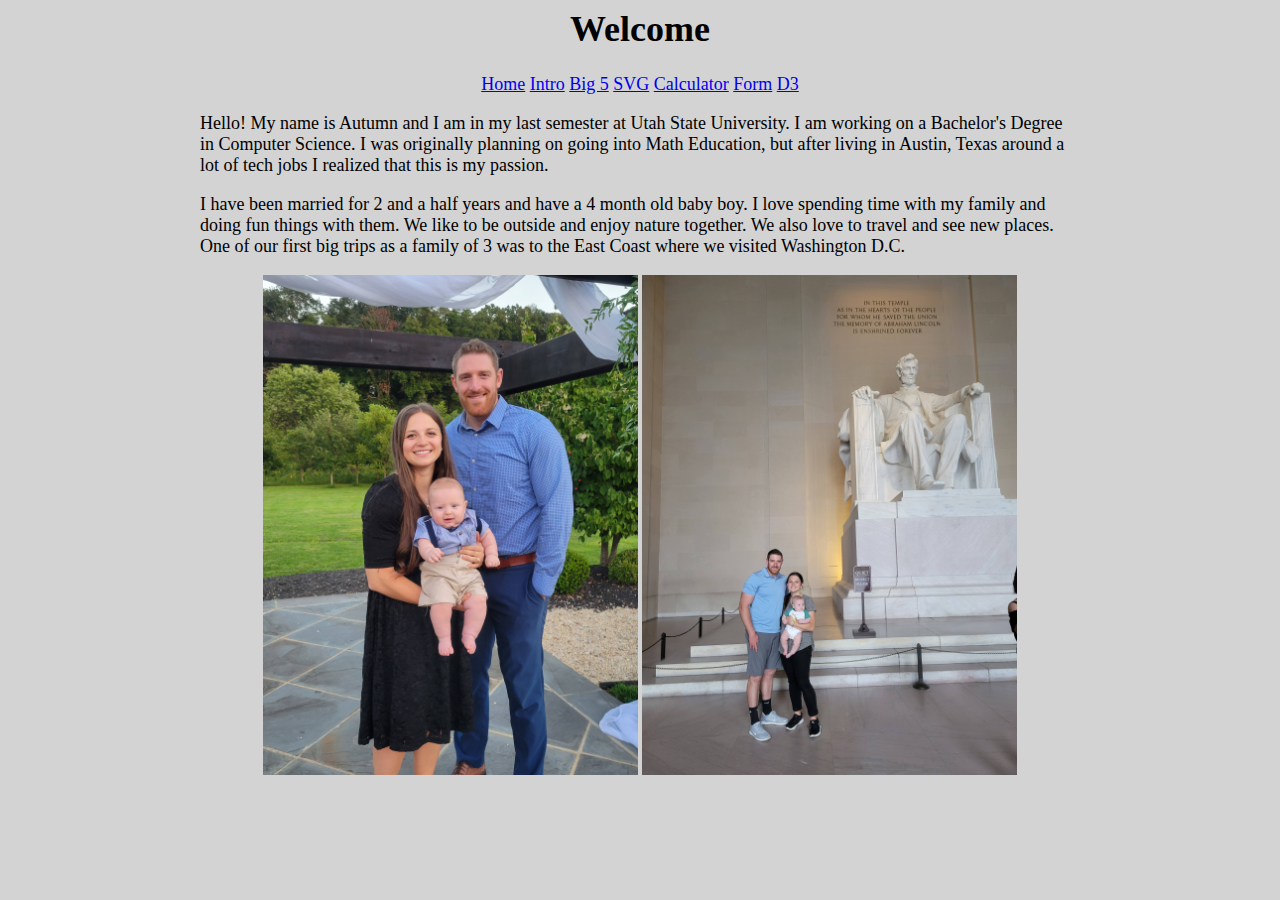
<file: index.html>
<html lang="en">
    <head>
        <meta charset="utf-8"/>
        <link rel="stylesheet" href="style.css" type="text/css"/>
        <title>Home</title>
    </head>
    <body>
        <h1 class="center">Welcome</h1>
        <span class="center">
            <a href="index.html">Home</a>
            <a href="introduction.html">Intro</a>
            <a href="big5.html">Big 5</a>
            <a href="svg.html">SVG</a>
            <a href="calculator.html">Calculator</a>
            <a href="form.html">Form</a>
            <a href="d3event.html">D3</a>
        </span>
        <p>Hello! My name is Autumn and I am in my last semester at Utah State University.
            I am working on a Bachelor's Degree in Computer Science. I was originally planning
            on going into Math Education, but after living in Austin, Texas around a lot of tech
            jobs I realized that this is my passion.
        </p>
        <p>
            I have been married for 2 and a half years and have a 4 month old baby boy. I love 
            spending time with my family and doing fun things with them. We like to be outside and
            enjoy nature together. We also love to travel and see new places. One of our first big 
            trips as a family of 3 was to the East Coast where we visited Washington D.C.
        </p>
        <span class="center">
            <img src="family.jpg" class="picture" alt="Family">
            <img src="travel.jpg" class="picture" alt="Travel">
        </span>
        
    </body>
</html>
</file>
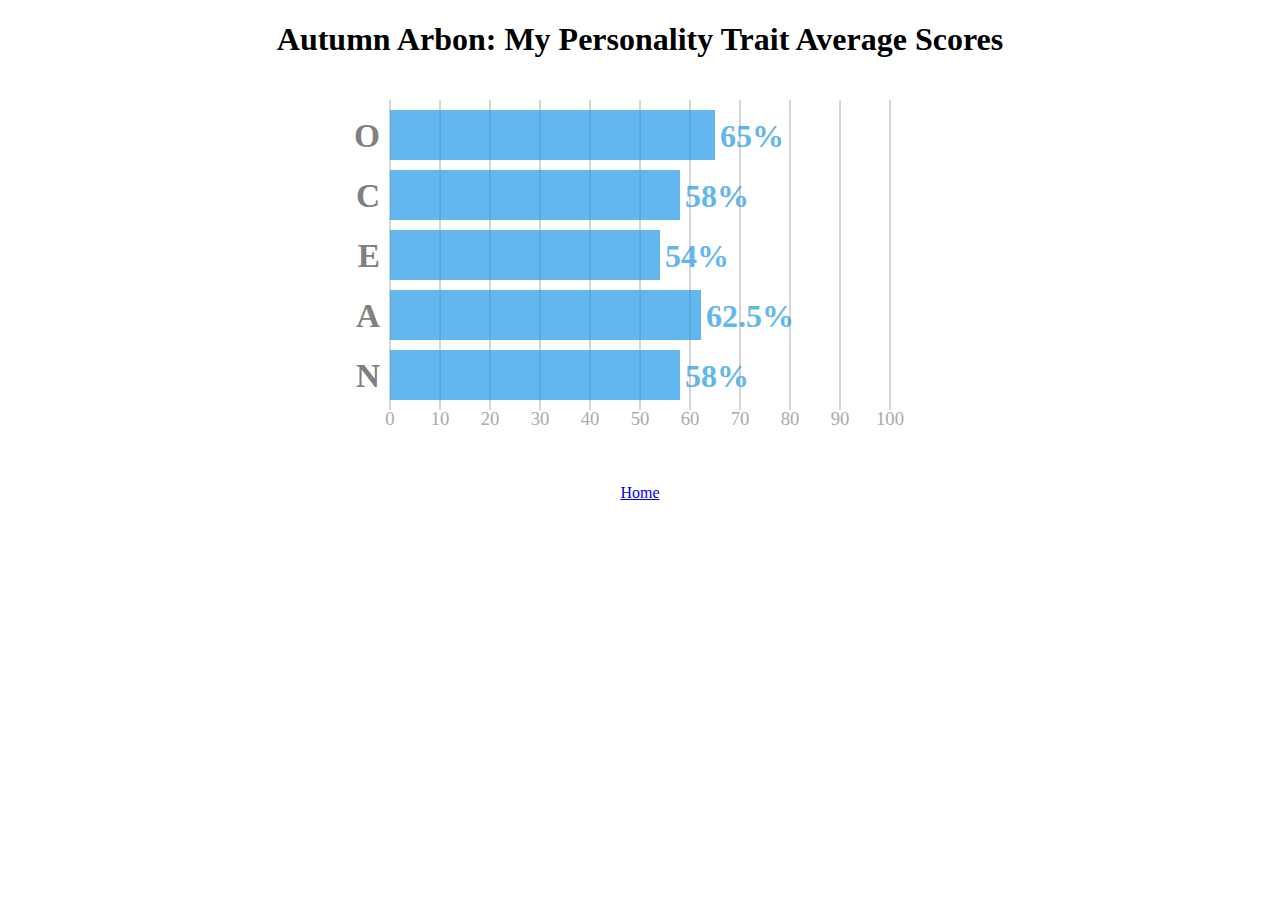
<file: big5.html>
<!DOCTYPE html>
<html lang="en">
<head>
    <meta charset="UTF-8">
    <link rel="stylesheet" href="big5.css" type="text/css"/>
    <title>Big 5</title>
</head>
<body>
    <h1>Autumn Arbon: My Personality Trait Average Scores</h1>
    <svg width="600" height="400">
        <line x1="50" y1="20" x2="50" y2="330"/>
        <line x1="100" y1="20" x2="100" y2="330"/>
        <line x1="150" y1="20" x2="150" y2="330"/>
        <line x1="200" y1="20" x2="200" y2="330"/>
        <line x1="250" y1="20" x2="250" y2="330"/>
        <line x1="300" y1="20" x2="300" y2="330"/>
        <line x1="350" y1="20" x2="350" y2="330"/>
        <line x1="400" y1="20" x2="400" y2="330"/>
        <line x1="450" y1="20" x2="450" y2="330"/>
        <line x1="500" y1="20" x2="500" y2="330"/>
        <line x1="550" y1="20" x2="550" y2="330"/>

        <rect class="bar" width="325" height="50" x="50" y ="30"/>
        <rect class="bar" width="290" height="50" x="50" y ="90"/>
        <rect class="bar" width="270" height="50" x="50" y ="150"/>
        <rect class="bar" width="311" height="50" x="50" y ="210"/>
        <rect class="bar" width="290" height="50" x="50" y ="270"/>

        <text class="ylabel" x="40" y="67">O</text>
        <text class="ylabel" x="40" y="127">C</text>
        <text class="ylabel" x="40" y="187">E</text>
        <text class="ylabel" x="40" y="247">A</text>
        <text class="ylabel" x="40" y="307">N</text>

        <text class="xlabel" x="50" y="345">0</text>
        <text class="xlabel" x="100" y="345">10</text>
        <text class="xlabel" x="150" y="345">20</text>
        <text class="xlabel" x="200" y="345">30</text>
        <text class="xlabel" x="250" y="345">40</text>
        <text class="xlabel" x="300" y="345">50</text>
        <text class="xlabel" x="350" y="345">60</text>
        <text class="xlabel" x="400" y="345">70</text>
        <text class="xlabel" x="450" y="345">80</text>
        <text class="xlabel" x="500" y="345">90</text>
        <text class="xlabel" x="550" y="345">100</text>

        <text class="bar" x="380" y="67">65%</text>
        <text class="bar" x="345" y="127">58%</text>
        <text class="bar" x="325" y="187">54%</text>
        <text class="bar" x="366" y="247">62.5%</text>
        <text class="bar" x="345" y="307">58%</text>

    </svg>
    <br>
    <a href="index.html">Home</a>
</body>
</html>
</file>
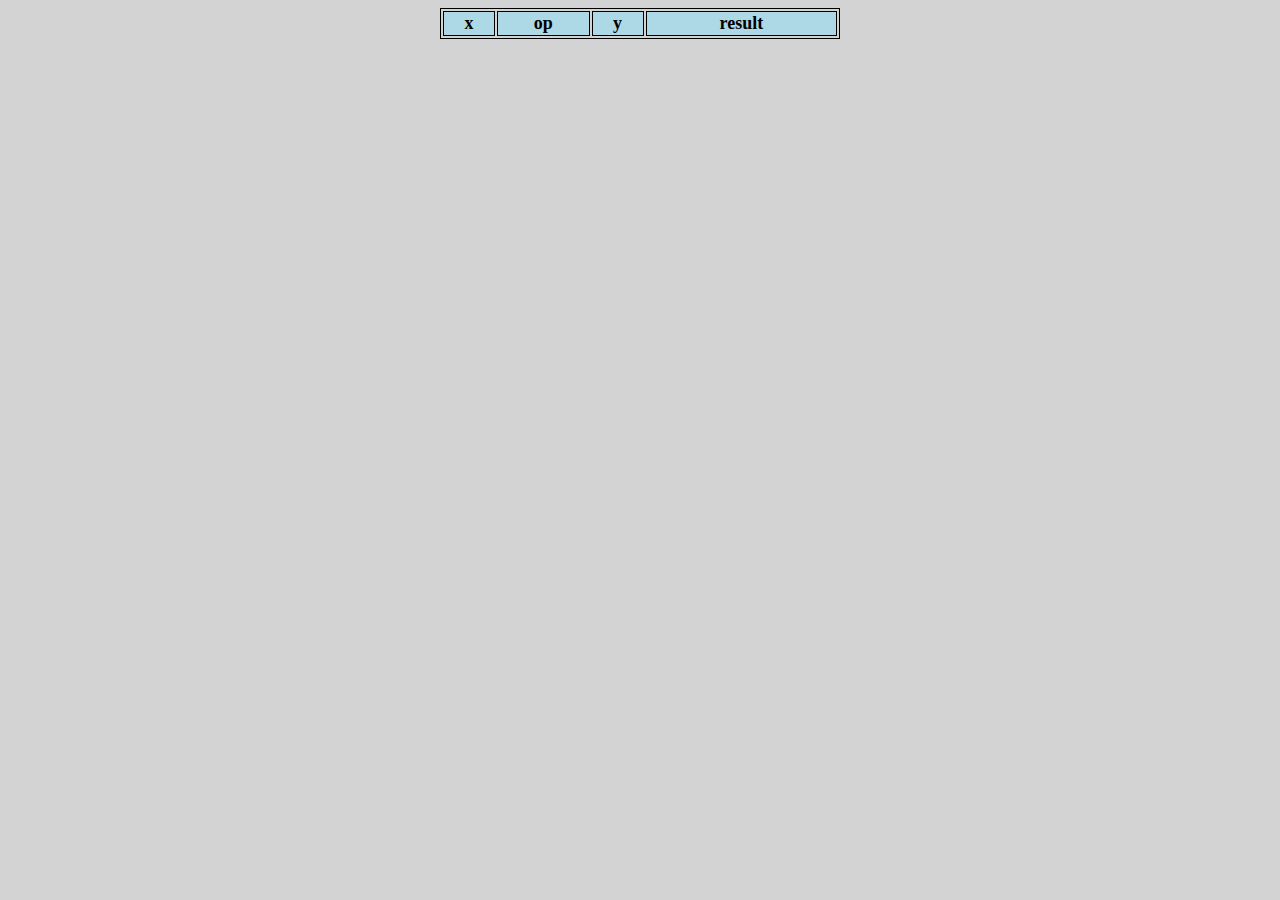
<file: calculator.html>
<!DOCTYPE html>
<html lang="en">
<head>
    <meta charset="UTF-8">
    <link rel="stylesheet" href="style.css" type="text/css"/>
    <title>Calculator</title>
    <script src="calculator.js"></script>
</head>
<body>
</body>
</html>
</file>
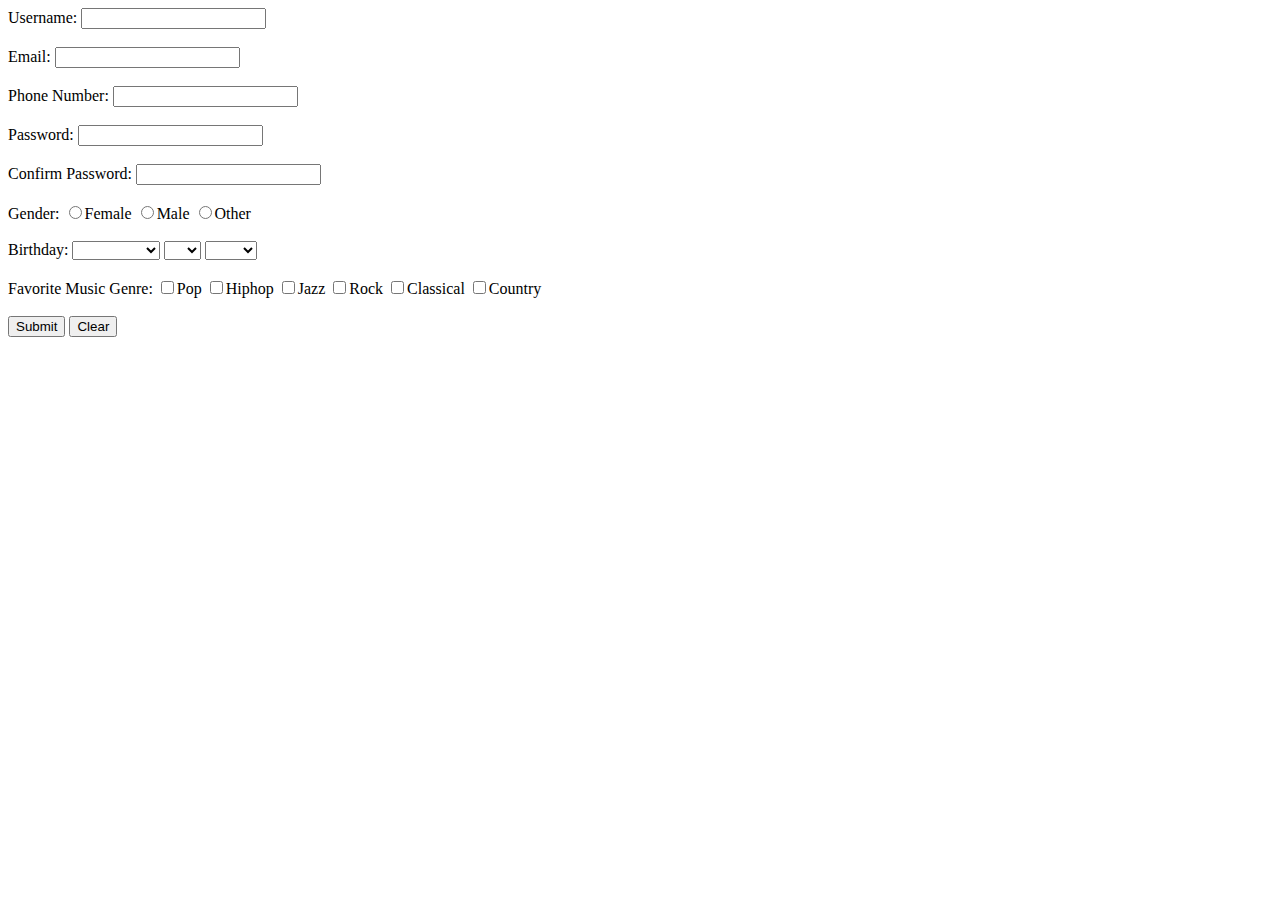
<file: form.html>
<!DOCTYPE html>
<html lang="en">
<head>
    <meta charset="UTF-8">
    <title>Form</title>
    <style>
        .empty {
            color: red;
        }
        .change {
            color: orange;
        }
    </style>
    <script>
        function myFunction() {
            var allValid = true;
            var output = document.getElementById("output");
            var str = ""
            var username = document.getElementById("username").value
            if (username.length == 0) {
                str += "<p>Please enter <span class='empty'>Username</span></p>";
                allValid = false;
            }
            else if (!username.match(/^[A-Za-z]{4,12}/)) {
                str += "<p>Please enter <span class='change'>Valid Username</span></p>";
                allValid = false;
            }

            var email = document.getElementById("email").value;
            if (email.length == 0) {
                str += "<p>Please enter <span class='empty'>Email</span></p>";
                allValid = false;
            }
            else if (!email.match(/@/) || !email.match(/\.com$|\.net$|\.org$|\.edu$/)) {
                str += "<p>Please enter <span class='change'>Valid Email</span></p>";
                allValid = false;
            }

            var phone = document.getElementById("phone").value;
            if (phone.length == 0) {
                str += "<p>Please enter <span class='empty'>Phone Number</span></p>";
                allValid = false;
            }
            else if (!phone.match(/^[0-9]{3}-[0-9]{3}-[0-9]{4}/)) {
                str += "<p>Please enter <span class='change'>Valid Phone Number</span></p>";
                allValid = false;
            }

            var password = document.getElementById("pass1").value;
            var special = /[%\+/\-\*!@#^&()\[\];:<>,\.?~\|]/;
            if (password.length == 0) {
                str += "<p>Please enter <span class='empty'>Password</span></p>";
                allValid = false;
            }
            else if (!password.match(/[A-Z]/) || !password.match(/[a-z]/) || !password.match(/[0-9]/) || !password.match(special)) {
                str += "<p>Please enter <span class='change'>Valid Password</span></p>";
                allValid = false;
            }

            var gender = document.querySelector('input[name="gender"]:checked');
            if (gender == null) {
                str += "<p>Please select <span class='empty'>Gender</span></p>";
                allValid = false;
            }

            var month = document.getElementById("month");
            var day = document.getElementById("day");
            var year = document.getElementById("year");
            if (month.options[month.selectedIndex].text == "" || day.options[day.selectedIndex].text == "" || year.options[year.selectedIndex].text == "") {
                str += "<p>Please select <span class='empty'>Birthday</span></p>";
            }
            output.innerHTML = str;
            if (allValid) {
                var confirm = document.getElementById("pass2").value;
                if (password != confirm) {
                    console.log(password);
                    console.log(confirm);
                    alert("Passwords do not match");
                }
                else {
                    window.location.href = "index.html"
                }
            }
        }

        function clearFunction() {
            var output = document.getElementById("output");
            while (output.firstChild) {
                output.removeChild(output.firstChild);
            }
        }

    </script>
</head>
<body>
    <form>
        Username: <input id="username" type="text"/>
        <br><br>
        Email: <input id="email" type="text"/>
        <br><br>
        Phone Number: <input id="phone" type="text"/>
        <br><br>
        Password: <input id="pass1" type="password"/>
        <br><br>
        Confirm Password: <input id="pass2" type="password"/>
        <br><br>
        Gender:
        <input type="radio" name="gender" value="female"/>Female
        <input type="radio" name="gender" value="male"/>Male
        <input type="radio" name="gender" value="other"/>Other
        <br><br>
        Birthday:
        <select id="month" name="month">
            <option> </option>
            <option value="January">January</option>
            <option value="February">February</option>
            <option value="March">March</option>
            <option value="April">April</option>
            <option value="May">May</option>
            <option value="June">June</option>
            <option value="July">July</option>
            <option value="August">August</option>
            <option value="September">September</option>
            <option value="October">October</option>
            <option value="November">November</option>
            <option value="December">December</option>
        </select>
        <select id="day" name="day"></select>
        <script>
            var select = document.getElementById("day");
            var blank = document.createElement("option");
            blank.value = "";
            select.appendChild(blank);
            for (let i = 1; i < 32; i++) {
                var option = document.createElement("option");
                option.value = i;
                option.text = i;
                select.appendChild(option);
            }
        </script>
        <select id="year" name="year"></select>
        <script>
            var select = document.getElementById("year");
            var blank = document.createElement("option");
            blank.value = "";
            select.appendChild(blank);
            for (let i = 1970; i < 2011; i++) {
                var option = document.createElement("option");
                option.value = i;
                option.text = i;
                select.appendChild(option);
            }
        </script>
        <br><br>
        Favorite Music Genre:
        <input type="checkbox" name="music" value="Pop">Pop
        <input type="checkbox" name="music" value="Hiphop">Hiphop
        <input type="checkbox" name="music" value="Jazz">Jazz
        <input type="checkbox" name="music" value="Rock">Rock
        <input type="checkbox" name="music" value="Classical">Classical
        <input type="checkbox" name="music" value="Country">Country
        <br><br>
        <input type="button" name="submit" value="Submit" onclick="myFunction()"/>
        <input type="reset" name="clear" value="Clear" onclick="clearFunction()"/>
    </form>
    <div id="output"></div>
</body>
</html>
</file>
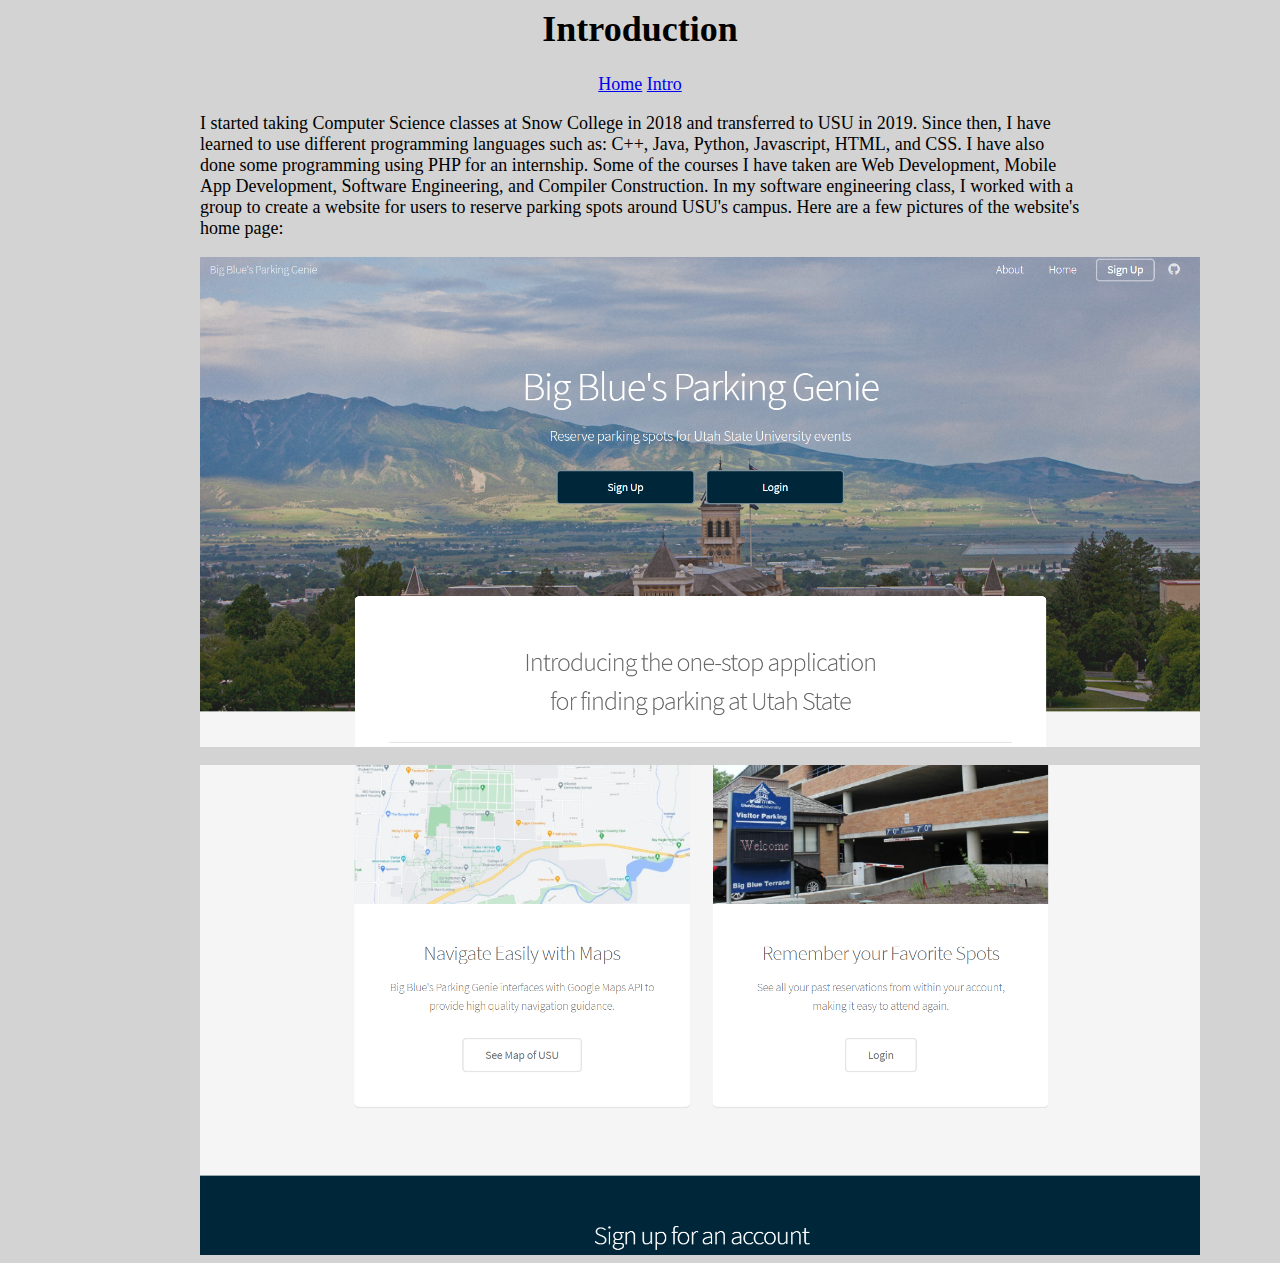
<file: introduction.html>
<html lang="en">
    <head>
        <meta charset="utf-8"/>
        <link rel="stylesheet" href="style.css" type="text/css"/>
        <title>About Me</title>
    </head>
    <body>
        <h1 class="center">Introduction</h1>
        <span class="center">
            <a href="index.html">Home</a>
            <a href="introduction.html">Intro</a>
        </span>
        <p>
            I started taking Computer Science classes at Snow College in 2018 and transferred to USU in 2019. Since then,
            I have learned to use different programming languages such as: C++, Java, Python, 
            Javascript, HTML, and CSS. I have also done some programming using PHP for an internship. Some of the 
            courses I have taken are Web Development, Mobile App Development, Software Engineering,
            and Compiler Construction. In my software engineering class, I worked with a group to create a website for users
            to reserve parking spots around USU's campus. Here are a few pictures of the website's home page:
        </p>
        <img src="website1.png" class="center portrait">
        <p></p>
        <img src="website2.png" class="center portrait">
        
    </body>
</html>
</file>
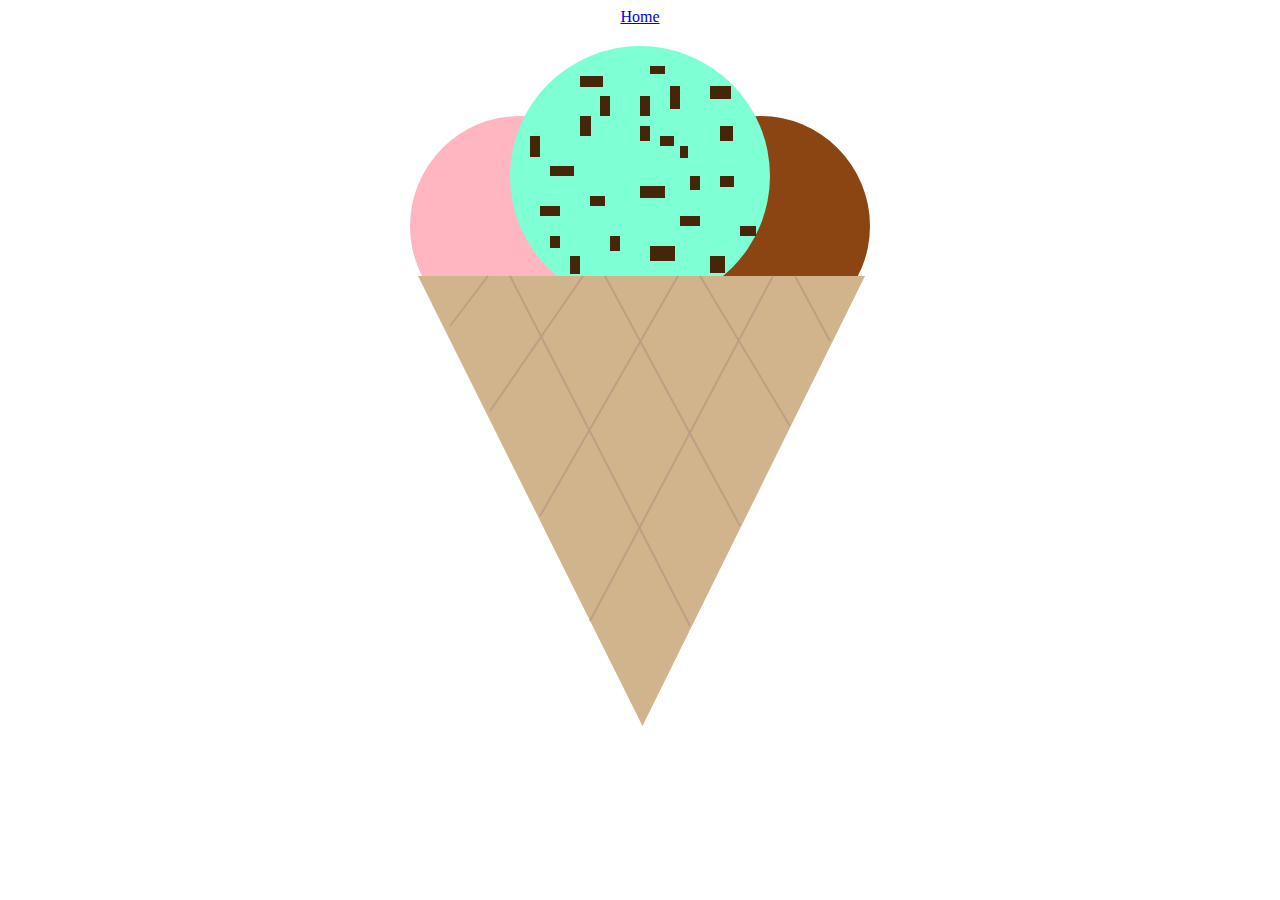
<file: svg.html>
<!DOCTYPE html>
<html lang="en">
<head>
    <meta charset="UTF-8">
    <link rel="stylesheet" href="svg.css" type="text/css"/>
    <title>SVG</title>
</head>
<body>
    <span>
        <a href="index.html">Home</a>
    </span>
    <br>
    <svg width="600" height="750">
        <circle id="chocolate" r="110" cx="420" cy="200"/>
        <circle id="strawberry" r="110" cx="180" cy="200"/>
        <circle id="mint" r="130" cx="300" cy="150"/>
        <polygon id="cone" points="78,250 525,250 302.5,700"/>
        <rect width="10" height="15" x="300" y="100"/>
        <rect width="8" height="12" x="340" y="120"/>
        <rect width="15" height="10" x="250" y="170"/>
        <rect width="15" height="8" x="310" y="40"/>
        <rect width="20" height="10" x="340" y="190"/>
        <rect width="10" height="20" x="260" y="70"/>
        <rect width="14" height="10" x="320" y="110"/>
        <rect width="14" height="11" x="380" y="150"/>
        <rect width="11" height="20" x="240" y="90"/>
        <rect width="20" height="10" x="200" y="180"/>
        <rect width="13" height="15" x="380" y="100"/>
        <rect width="10" height="12" x="210" y="210"/>
        <rect width="10" height="18" x="230" y="230"/>
        <rect width="16" height="10" x="400" y="200"/>
        <rect width="10" height="20" x="300" y="70"/>
        <rect width="25" height="15" x="310" y="220"/>
        <rect width="10" height="23" x="330" y="60"/>
        <rect width="15" height="17" x="370" y="230"/>
        <rect width="10" height="14" x="350" y="150"/>
        <rect width="24" height="10" x="210" y="140"/>
        <rect width="25" height="12" x="300" y="160"/>
        <rect width="23" height="11" x="240" y="50"/>
        <rect width="21" height="13" x="370" y="60"/>
        <rect width="10" height="21" x="190" y="110"/>
        <rect width="10" height="15" x="270" y="210"/>

        <line x1="170" y1="250" x2="350" y2="600"/>
        <line x1="265" y1="250" x2="400" y2="500"/>
        <line x1="360" y1="250" x2="450" y2="400"/>
        <line x1="455" y1="250" x2="490" y2="315"/>
        <line x1="433" y1="250" x2="250" y2="595"/>
        <line x1="338" y1="250" x2="200" y2="490"/>
        <line x1="243" y1="250" x2="150" y2="385"/>
        <line x1="148" y1="250" x2="110" y2="300"/>
    </svg>

</body>
</html>
</file>
<file: style.css>
body{
    font-family: "Verdana";
    font-size: large;
    background-color: lightgray;
    margin-left: 200px;
    margin-right: 200px;
}

table {
    border: 1px solid black;
    width: 400px;
    text-align: center;
    margin-left: auto;
    margin-right: auto;
}

th {
    border: 1px solid black;
    background-color: lightblue;
}

td {
    border: 1px solid black;
    background-color: white;
}

.center{
    display: block;
    margin-left: auto;
    margin-right: auto;
    text-align: center;
}

.picture{
    height: 500px;
    width: 375px;
}

.portrait{
    height: 490px;
    width: 1000px;
}
</file>
<file: big5.css>
body{
    font-family: Calibri;
    text-align: center;
}

line{
    stroke: #aaa;
}

.bar{
    fill: #1e99e7;
    opacity: 0.7;
    font-size: 24pt;
    font-weight: bold;
}

.xlabel{
    fill: #aaa;
    font-size: 14pt;
    text-anchor: middle;
}

.ylabel{
    font-size: 25pt;
    fill: gray;
    font-weight: bold;
    text-anchor: end;
}
</file>
<file: svg.css>
#mint{
    fill: #7fffd4;
}

#chocolate{
    fill: #8b4513;
}

#strawberry{
    fill: #ffb6c1;
}

#cone{
    fill: #d2b48c;
}

rect{
    fill: #452608;
}

line{
    stroke: #bd9f82;
    stroke-width: 2;
}

body{
    text-align: center;
}
</file>
